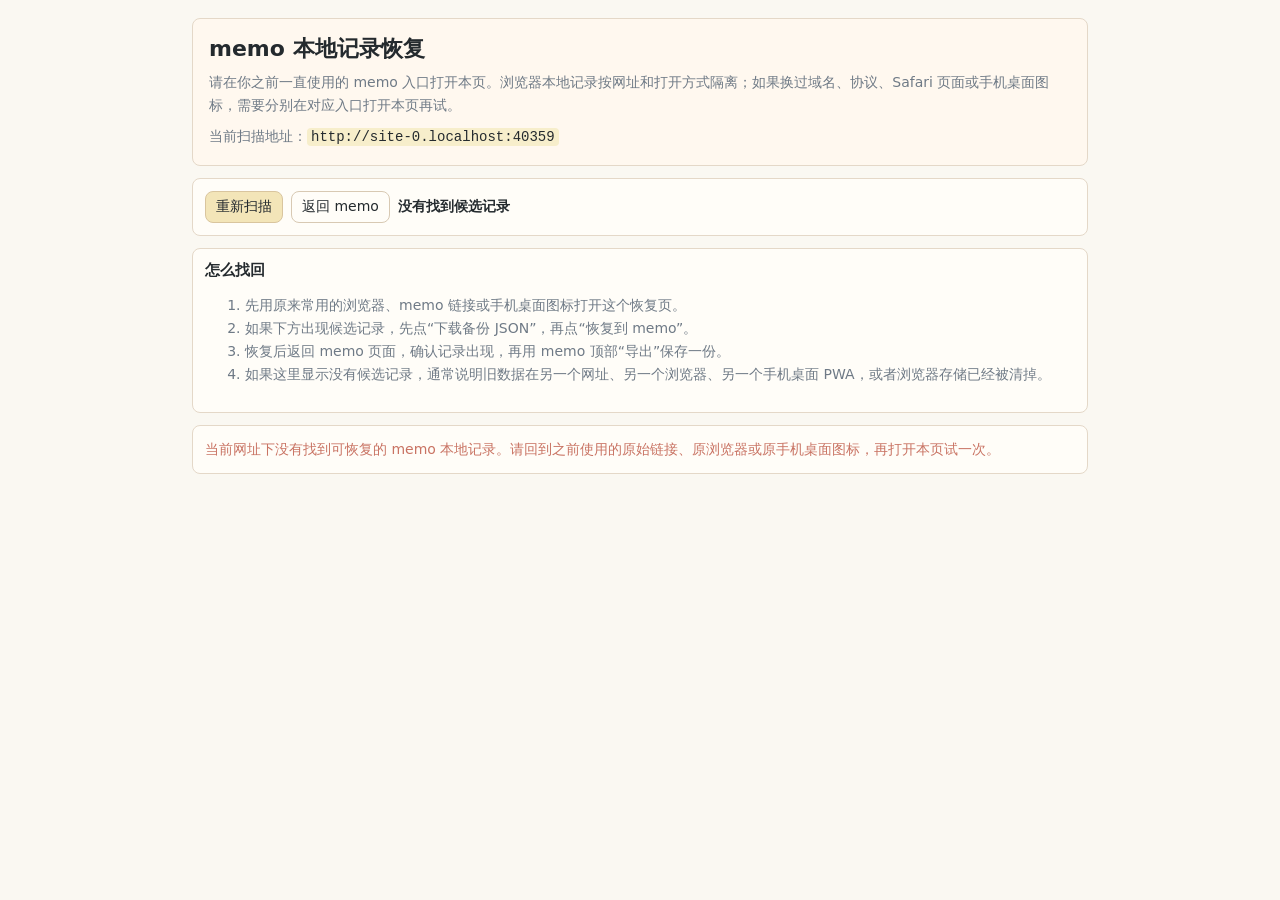
<file: recover.html>
<!doctype html>
<html lang="zh-CN">
<head>
  <meta charset="utf-8">
  <meta name="viewport" content="width=device-width, initial-scale=1, maximum-scale=1, user-scalable=no, viewport-fit=cover">
  <title>memo 本地记录恢复</title>
  <style>
    :root {
      --bg: #FAF8F2;
      --paper: #FFFDF8;
      --panel: #FFF8EF;
      --line: #E4D8C8;
      --line-strong: #D8C9B3;
      --ink: #242A2E;
      --muted: #6F7A86;
      --accent: #5F7F70;
      --mark: #F7EECB;
      --danger: #C97363;
    }

    * {
      box-sizing: border-box;
    }

    body {
      margin: 0;
      min-height: 100vh;
      background: var(--bg);
      color: var(--ink);
      font: 14px SimSun, "Microsoft YaHei", system-ui, sans-serif;
    }

    main {
      width: min(920px, 100%);
      margin: 0 auto;
      padding: 18px 12px 28px;
    }

    header {
      display: grid;
      gap: 8px;
      padding: 16px;
      border: 1px solid var(--line);
      border-radius: 8px;
      background: var(--panel);
    }

    h1,
    h2,
    p {
      margin: 0;
    }

    h1 {
      font-size: 22px;
      line-height: 1.25;
    }

    h2 {
      font-size: 15px;
      margin-bottom: 8px;
    }

    p,
    li {
      line-height: 1.65;
      color: var(--muted);
    }

    code {
      padding: 1px 4px;
      border-radius: 4px;
      background: var(--mark);
      color: var(--ink);
      font-family: Consolas, "Courier New", monospace;
    }

    .toolbar,
    .card,
    .notice {
      margin-top: 12px;
      padding: 12px;
      border: 1px solid var(--line);
      border-radius: 8px;
      background: var(--paper);
    }

    .toolbar {
      display: flex;
      gap: 8px;
      flex-wrap: wrap;
      align-items: center;
    }

    button,
    .button {
      min-height: 32px;
      border: 1px solid var(--line-strong);
      border-radius: 8px;
      background: var(--paper);
      color: var(--ink);
      padding: 0 10px;
      font: inherit;
      cursor: pointer;
      text-decoration: none;
      display: inline-grid;
      place-items: center;
    }

    button.primary {
      border-color: #D9C59E;
      background: #F3E5B8;
    }

    button.danger {
      color: var(--danger);
    }

    button:disabled {
      opacity: 0.55;
      cursor: not-allowed;
    }

    .summary {
      font-weight: 700;
      color: var(--ink);
    }

    .candidate {
      display: grid;
      gap: 8px;
      margin-top: 10px;
      padding: 12px;
      border: 1px solid var(--line);
      border-radius: 8px;
      background: #fffefa;
    }

    .candidate-head {
      display: flex;
      justify-content: space-between;
      gap: 8px;
      flex-wrap: wrap;
    }

    .candidate-title {
      font-weight: 700;
    }

    .meta {
      color: var(--muted);
      font-size: 12px;
    }

    .preview {
      display: grid;
      gap: 4px;
      margin: 0;
      padding: 8px;
      border-radius: 6px;
      background: var(--bg);
      color: var(--ink);
      white-space: pre-wrap;
      word-break: break-word;
      font-size: 12px;
      line-height: 1.5;
    }

    .actions {
      display: flex;
      gap: 8px;
      flex-wrap: wrap;
    }

    .empty {
      color: var(--danger);
    }
  </style>
</head>
<body>
  <main>
    <header>
      <h1>memo 本地记录恢复</h1>
      <p>请在你之前一直使用的 memo 入口打开本页。浏览器本地记录按网址和打开方式隔离；如果换过域名、协议、Safari 页面或手机桌面图标，需要分别在对应入口打开本页再试。</p>
      <p>当前扫描地址：<code id="originText"></code></p>
    </header>

    <section class="toolbar">
      <button id="scanButton" class="primary" type="button">重新扫描</button>
      <a class="button" href="./index.html">返回 memo</a>
      <span id="statusText" class="summary"></span>
    </section>

    <section class="notice">
      <h2>怎么找回</h2>
      <ol>
        <li>先用原来常用的浏览器、memo 链接或手机桌面图标打开这个恢复页。</li>
        <li>如果下方出现候选记录，先点“下载备份 JSON”，再点“恢复到 memo”。</li>
        <li>恢复后返回 memo 页面，确认记录出现，再用 memo 顶部“导出”保存一份。</li>
        <li>如果这里显示没有候选记录，通常说明旧数据在另一个网址、另一个浏览器、另一个手机桌面 PWA，或者浏览器存储已经被清掉。</li>
      </ol>
    </section>

    <section id="results" class="card"></section>
  </main>

  <script>
    (function () {
      const LOCAL_DATA_KEY = "todoCloudLocalData";
      const BACKUP_KEYS = [
        "todoCloudLocalDataBackup",
        "todoCloudLocalDataTextBackup",
        "todoCloudLocalDataBackups"
      ];
      const LEGACY_KEYS = [
        "todoCloudData",
        "todoLocalData",
        "todoData",
        "workdayTodoData",
        "workdayTodosData",
        "workdayTodos",
        "workday-todos",
        "memoLocalData"
      ];
      const DEFAULT_LEDGER_CATEGORIES = ["吃饭", "购物", "交通", "办公", "工资", "报销", "其他"];

      const originText = document.getElementById("originText");
      const statusText = document.getElementById("statusText");
      const results = document.getElementById("results");
      const scanButton = document.getElementById("scanButton");
      originText.textContent = location.origin;

      function asArray(value) {
        if (Array.isArray(value)) return value;
        if (!value) return [];
        return [value];
      }

      function uniqueStrings(value) {
        return [...new Set(asArray(value).filter((item) => typeof item === "string" && item.trim()).map((item) => item.trim()))];
      }

      function emptyData() {
        return {
          dailyImportantReminders: [],
          dailyReminders: [],
          weeklyReminders: [],
          monthlyReminders: [],
          oneTimeReminders: [],
          dateImportantReminders: [],
          days: {},
          noteText: "",
          notes: [],
          diaries: {},
          recipes: [],
          recipeCategories: [],
          deletedRecipes: [],
          periodRecords: [],
          versionLog: [],
          ledger: [],
          ledgerCategories: [...DEFAULT_LEDGER_CATEGORIES],
          settings: {}
        };
      }

      function normalizeNotes(value, fallbackText = "") {
        let notes = [];
        if (Array.isArray(value)) {
          notes = value.map((item, index) => {
            if (item && typeof item === "object") {
              return {
                id: String(item.id || `note-${index + 1}`),
                title: String(item.title || `便签${index + 1}`),
                text: String(item.text || "")
              };
            }
            return {
              id: `note-${index + 1}`,
              title: `便签${index + 1}`,
              text: String(item || "")
            };
          }).filter((item) => item.text || item.title);
        }
        if (!notes.length && fallbackText) {
          notes = [{ id: "note-1", title: "便签1", text: fallbackText }];
        }
        return notes;
      }

      function normalizeData(value) {
        const data = value && typeof value === "object" ? JSON.parse(JSON.stringify(value)) : emptyData();
        const normalized = emptyData();
        Object.assign(normalized, data);
        normalized.days = data.days && typeof data.days === "object" ? data.days : {};
        normalized.dailyImportantReminders = asArray(data.dailyImportantReminders);
        normalized.dailyReminders = asArray(data.dailyReminders);
        normalized.weeklyReminders = asArray(data.weeklyReminders);
        normalized.monthlyReminders = asArray(data.monthlyReminders);
        normalized.oneTimeReminders = asArray(data.oneTimeReminders);
        normalized.dateImportantReminders = asArray(data.dateImportantReminders);
        normalized.noteText = typeof data.noteText === "string" ? data.noteText : "";
        normalized.notes = normalizeNotes(data.notes, normalized.noteText);
        normalized.diaries = data.diaries && typeof data.diaries === "object" ? data.diaries : {};
        normalized.recipes = asArray(data.recipes).filter((item) => item && typeof item === "object");
        normalized.recipeCategories = uniqueStrings(data.recipeCategories);
        normalized.deletedRecipes = uniqueStrings(data.deletedRecipes);
        normalized.periodRecords = asArray(data.periodRecords).filter((item) => item && typeof item === "object");
        normalized.versionLog = asArray(data.versionLog);
        normalized.ledger = asArray(data.ledger).filter((item) => item && typeof item === "object");
        normalized.ledgerCategories = uniqueStrings(data.ledgerCategories);
        normalized.settings = data.settings && typeof data.settings === "object" ? data.settings : {};
        Object.keys(normalized.days).forEach((dateKey) => {
          const day = normalized.days[dateKey] && typeof normalized.days[dateKey] === "object" ? normalized.days[dateKey] : {};
          day.pending = uniqueStrings(day.pending);
          day.inProgress = uniqueStrings(day.inProgress);
          day.completed = uniqueStrings(day.completed);
          day.hidden = uniqueStrings(day.hidden);
          day.timers = day.timers && typeof day.timers === "object" ? day.timers : {};
          normalized.days[dateKey] = day;
        });
        return normalized;
      }

      function contentScore(data) {
        const current = normalizeData(data);
        let score = 0;
        [
          "dailyImportantReminders",
          "dailyReminders",
          "weeklyReminders",
          "monthlyReminders",
          "oneTimeReminders",
          "dateImportantReminders",
          "recipes",
          "periodRecords",
          "ledger"
        ].forEach((field) => {
          score += asArray(current[field]).length;
        });
        Object.values(current.days || {}).forEach((entry) => {
          score += uniqueStrings(entry.pending).length;
          score += uniqueStrings(entry.inProgress).length;
          score += uniqueStrings(entry.completed).length;
          score += uniqueStrings(entry.hidden).length;
          score += Object.keys(entry.timers || {}).length;
        });
        score += asArray(current.notes).filter((note) => String(note.text || "").trim()).length;
        score += Object.values(current.diaries || {}).filter((text) => String(text || "").trim()).length;
        score += uniqueStrings(current.recipeCategories).length;
        score += uniqueStrings(current.ledgerCategories).filter((item) => !DEFAULT_LEDGER_CATEGORIES.includes(item)).length;
        return score;
      }

      function dedupeBy(items, keyFn) {
        const seen = new Set();
        return asArray(items).filter((item) => {
          const key = keyFn(item);
          if (!key || seen.has(key)) return false;
          seen.add(key);
          return true;
        });
      }

      function mergeData(primary, secondary) {
        const merged = normalizeData(primary);
        const extra = normalizeData(secondary);
        [
          "dailyImportantReminders",
          "dailyReminders",
          "weeklyReminders",
          "monthlyReminders",
          "oneTimeReminders",
          "dateImportantReminders",
          "versionLog",
          "ledger",
          "recipes",
          "periodRecords",
          "notes"
        ].forEach((field) => {
          merged[field] = dedupeBy([...asArray(merged[field]), ...asArray(extra[field])], (item) => {
            if (item && typeof item === "object") return item.id || JSON.stringify(item);
            return String(item || "");
          });
        });
        merged.recipeCategories = uniqueStrings([...merged.recipeCategories, ...extra.recipeCategories]);
        merged.ledgerCategories = uniqueStrings([...merged.ledgerCategories, ...extra.ledgerCategories]);
        merged.deletedRecipes = uniqueStrings([...merged.deletedRecipes, ...extra.deletedRecipes]);
        merged.diaries = { ...extra.diaries, ...merged.diaries };
        Object.keys(extra.days || {}).forEach((dateKey) => {
          merged.days[dateKey] ||= { pending: [], inProgress: [], completed: [], hidden: [], timers: {} };
          ["pending", "inProgress", "completed", "hidden"].forEach((field) => {
            merged.days[dateKey][field] = uniqueStrings([...(merged.days[dateKey][field] || []), ...(extra.days[dateKey][field] || [])]);
          });
          merged.days[dateKey].timers = { ...(extra.days[dateKey].timers || {}), ...(merged.days[dateKey].timers || {}) };
        });
        merged.settings = { ...extra.settings, ...merged.settings };
        return normalizeData(merged);
      }

      function parseCandidates(key, raw) {
        if (!raw) return [];
        try {
          const parsed = JSON.parse(raw);
          const values = Array.isArray(parsed)
            ? parsed.map((item) => item && typeof item === "object" ? (item.data || item) : item)
            : [parsed && typeof parsed === "object" ? (parsed.data || parsed) : parsed];
          return values
            .map((value, index) => {
              const data = normalizeData(value);
              return {
                id: `${key}-${index}`,
                key,
                data,
                score: contentScore(data),
                bytes: raw.length
              };
            })
            .filter((item) => item.score > 0);
        } catch {
          return [];
        }
      }

      function storageKeys() {
        const keys = new Set([LOCAL_DATA_KEY, ...BACKUP_KEYS, ...LEGACY_KEYS]);
        for (let index = 0; index < localStorage.length; index += 1) {
          const key = localStorage.key(index);
          if (/todo|workday|memo/i.test(key || "")) keys.add(key);
        }
        return [...keys];
      }

      function scan() {
        const candidates = [];
        storageKeys().forEach((key) => {
          parseCandidates(key, localStorage.getItem(key)).forEach((item) => candidates.push(item));
        });
        const seen = new Set();
        return candidates
          .sort((a, b) => b.score - a.score || b.bytes - a.bytes)
          .filter((item) => {
            const signature = JSON.stringify(item.data);
            if (seen.has(signature)) return false;
            seen.add(signature);
            return true;
          });
      }

      function countSummary(data) {
        const current = normalizeData(data);
        const dayCount = Object.keys(current.days || {}).length;
        const todoCount = Object.values(current.days || {}).reduce((sum, day) => {
          return sum + uniqueStrings(day.pending).length + uniqueStrings(day.inProgress).length + uniqueStrings(day.completed).length + uniqueStrings(day.hidden).length;
        }, 0);
        const noteCount = asArray(current.notes).filter((note) => String(note.text || "").trim()).length;
        const diaryCount = Object.values(current.diaries || {}).filter((text) => String(text || "").trim()).length;
        return `待办/完成 ${todoCount} 条，日期 ${dayCount} 天，便签 ${noteCount} 条，日记 ${diaryCount} 条，记账 ${current.ledger.length} 条，菜谱 ${current.recipes.length} 条`;
      }

      function previewText(data) {
        const current = normalizeData(data);
        const lines = [];
        Object.keys(current.days || {}).sort().reverse().slice(0, 5).forEach((dateKey) => {
          const day = current.days[dateKey];
          [...uniqueStrings(day.pending), ...uniqueStrings(day.inProgress), ...uniqueStrings(day.completed)].slice(0, 3).forEach((text) => {
            lines.push(`${dateKey}  ${text}`);
          });
        });
        asArray(current.notes).slice(0, 3).forEach((note) => {
          const text = String(note.text || "").trim().replace(/\s+/g, " ");
          if (text) lines.push(`便签：${text.slice(0, 80)}`);
        });
        Object.entries(current.diaries || {}).sort().reverse().slice(0, 3).forEach(([dateKey, text]) => {
          const clean = String(text || "").trim().replace(/\s+/g, " ");
          if (clean) lines.push(`日记 ${dateKey}：${clean.slice(0, 80)}`);
        });
        return lines.slice(0, 10).join("\n") || "有数据，但没有可展示的文字预览。";
      }

      function downloadData(data, name) {
        const blob = new Blob([JSON.stringify(normalizeData(data), null, 2)], { type: "application/json" });
        const link = document.createElement("a");
        link.href = URL.createObjectURL(blob);
        link.download = name;
        link.click();
        URL.revokeObjectURL(link.href);
      }

      function restoreData(data) {
        const current = parseCandidates(LOCAL_DATA_KEY, localStorage.getItem(LOCAL_DATA_KEY))[0]?.data || emptyData();
        const merged = mergeData(current, data);
        localStorage.setItem("todoCloudLocalDataBackup", JSON.stringify(current));
        localStorage.setItem(LOCAL_DATA_KEY, JSON.stringify(merged));
        statusText.textContent = "已恢复到 memo。请返回 memo 页面刷新查看。";
      }

      function render() {
        const candidates = scan();
        statusText.textContent = candidates.length ? `找到 ${candidates.length} 份候选记录` : "没有找到候选记录";
        if (!candidates.length) {
          results.innerHTML = '<p class="empty">当前网址下没有找到可恢复的 memo 本地记录。请回到之前使用的原始链接、原浏览器或原手机桌面图标，再打开本页试一次。</p>';
          return;
        }
        results.innerHTML = candidates.map((item, index) => `
          <article class="candidate" data-index="${index}">
            <div class="candidate-head">
              <div>
                <div class="candidate-title">候选 ${index + 1}：${escapeHtml(item.key)}</div>
                <div class="meta">${escapeHtml(countSummary(item.data))}，评分 ${item.score}，约 ${Math.round(item.bytes / 1024)} KB</div>
              </div>
            </div>
            <pre class="preview">${escapeHtml(previewText(item.data))}</pre>
            <div class="actions">
              <button class="primary" data-action="restore" type="button">恢复到 memo</button>
              <button data-action="download" type="button">下载备份 JSON</button>
            </div>
          </article>
        `).join("");
        results.querySelectorAll("[data-action]").forEach((button) => {
          button.addEventListener("click", () => {
            const index = Number(button.closest("[data-index]").dataset.index);
            const item = candidates[index];
            if (!item) return;
            if (button.dataset.action === "download") {
              downloadData(item.data, `memo-recovered-${new Date().toISOString().slice(0, 10)}.json`);
            } else if (confirm("会先备份当前 memo 数据，再把这份候选记录合并恢复。继续吗？")) {
              restoreData(item.data);
            }
          });
        });
      }

      function escapeHtml(text) {
        return String(text)
          .replaceAll("&", "&amp;")
          .replaceAll("<", "&lt;")
          .replaceAll(">", "&gt;")
          .replaceAll('"', "&quot;");
      }

      scanButton.addEventListener("click", render);
      render();
    })();
  </script>
</body>
</html>
</file>
